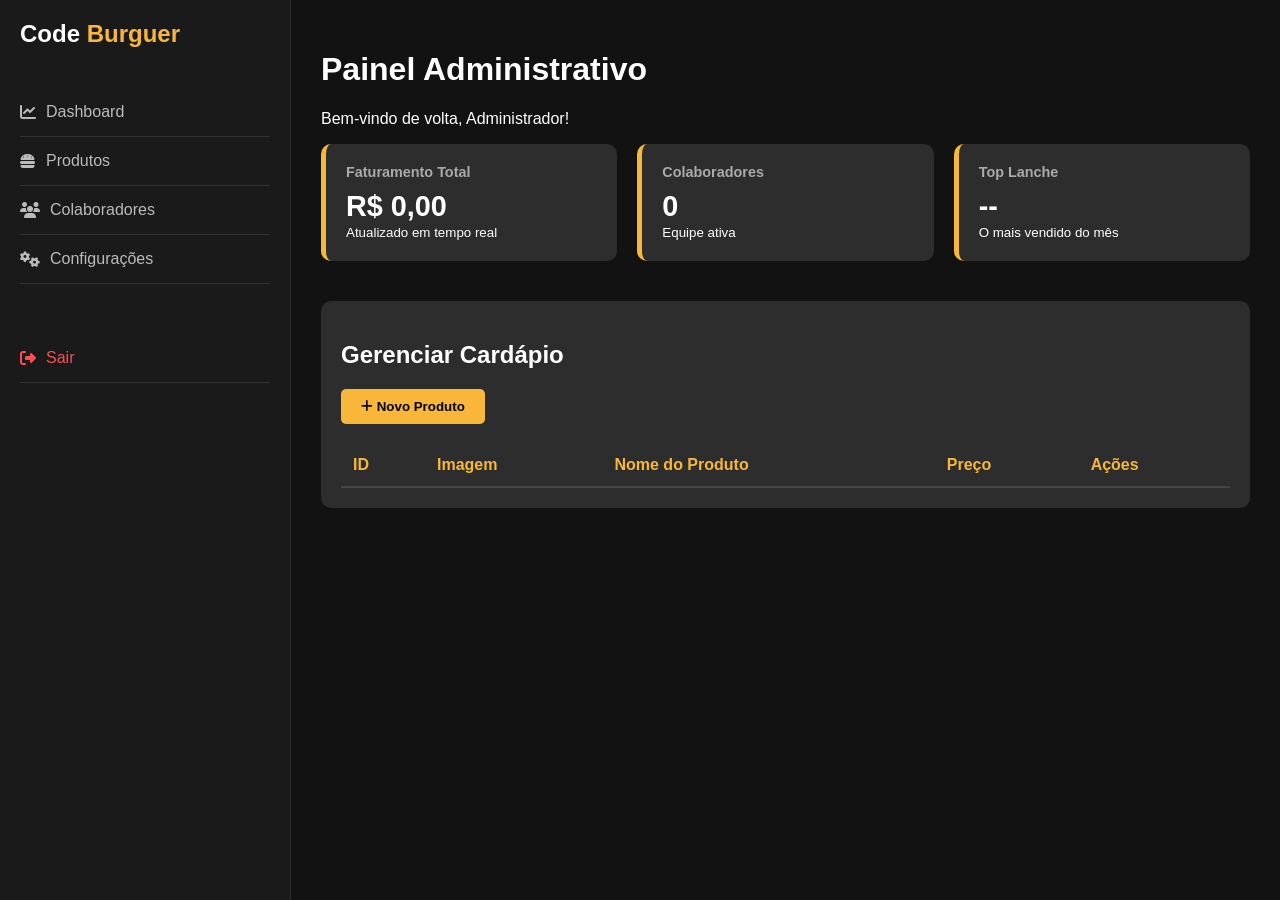
<file: frontend/pages/admin.html>
<!DOCTYPE html>
<html lang="pt-br">

<head>
    <meta charset="UTF-8">
    <meta name="viewport" content="width=device-width, initial-scale=1.0">
    <title>Admin - Code Burguer</title>
    <link rel="stylesheet" href="../css/admin.css">
    <link rel="shortcut icon" href="../logoicone/logo_codeburger.png" type="image/x-icon">
    <link rel="stylesheet" href="https://cdnjs.cloudflare.com/ajax/libs/font-awesome/6.5.2/css/all.min.css">
</head>

<body>

    <div class="admin-container">
        <nav class="sidebar">
            <div class="logo">
                Code <span>Burguer</span>
            </div>
            <ul>
                <li><a href="#" class="active"><i class="fa-solid fa-chart-line"></i> Dashboard</a></li>
                <li><a href="#"><i class="fa-solid fa-hamburger"></i> Produtos</a></li>
                <li><a href="#"><i class="fa-solid fa-users"></i> Colaboradores</a></li>
                <li><a href="#"><i class="fa-solid fa-gears"></i> Configurações</a></li>
                <li><a href="../index.html" style="margin-top: 50px; color: #ff4d4d;">
                        <i class="fa-solid fa-right-from-bracket"></i> Sair
                    </a></li>
            </ul>
        </nav>

        <main class="content">
            <header>
                <h1>Painel Administrativo</h1>
                <p>Bem-vindo de volta, Administrador!</p>
            </header>

            <section class="cards-resumo">
                <div class="card">
                    <h3>Faturamento Total</h3>
                    <p>R$ 0,00</p>
                    <small>Atualizado em tempo real</small>
                </div>
                <div class="card">
                    <h3>Colaboradores</h3>
                    <p>0</p>
                    <small>Equipe ativa</small>
                </div>
                <div class="card">
                    <h3>Top Lanche</h3>
                    <p>--</p>
                    <small>O mais vendido do mês</small>
                </div>
            </section>

            <section class="tabela-produtos">
                <div class="table-header">
                    <h2>Gerenciar Cardápio</h2>
                    <button class="btn-add" onclick="abrirModal()">
                        <i class="fa-solid fa-plus"></i> Novo Produto
                    </button>
                </div>

                <table>
                    <thead>
                        <tr>
                            <th>ID</th>
                            <th>Imagem</th>
                            <th>Nome do Produto</th>
                            <th>Preço</th>
                            <th>Ações</th>
                        </tr>
                    </thead>

                    <tbody id="lista-produtos"></tbody>
                </table>
            </section>
        </main>
    </div>


    <div id="modalLanche" class="modal">
        <div class="modal-content">
            <span class="close" onclick="fecharModal()">&times;</span>
            <h2 id="modalTitle">Novo Lanche</h2>
            <hr>
            <form id="formLanche">
                <input type="hidden" id="lancheId">

                <div class="input-group">
                    <label>Nome do Lanche</label>
                    <input type="text" id="lancheNome" required placeholder="Ex: Bacon Burguer">
                </div>

                <div class="input-group">
                    <label>Descrição</label>
                    <textarea id="lancheDescricao" required placeholder="Ingredientes e detalhes..."></textarea>
                </div>

                <div class="input-row">
                    <div class="input-group">
                        <label>Preço (R$)</label>
                        <input type="number" step="0.01" id="lanchePreco" required placeholder="29.90">
                    </div>
                    <div class="input-group">
                        <label>Categoria</label>
                        <select id="lancheCategoria">
                            <option value="1">Burgers</option>
                            <option value="2">Pizza</option>
                            <option value="3">Vegetariano</option>
                            <option value="4">Kids</option>
                        </select>
                    </div>
                </div>

                <div class="input-group">
                    <label>Imagem do Lannche</label>
                    <input type="file" id="lancheImagem" accept="image/*">
                </div>

                <button type="submit" class="btn-save-modal">Salvar Alterações</button>
            </form>
        </div>
    </div>


    <script src="../js/admin.js"></script>
</body>

</html>
</file>
<file: frontend/css/admin.css>
:root {
    --primary: #f8b739; /* Amarelo Code Burguer */
    --dark: #1a1a1a;
    --grey: #2d2d2d;
    --text: #ffffff;
}

body {
    margin: 0;
    font-family: 'Segoe UI', Tahoma, Geneva, Verdana, sans-serif;
    background-color: #121212;
    color: var(--text);
}

.admin-container {
    display: flex;
    min-height: 100vh;
}

/* Sidebar */
.sidebar {
    width: 250px;
    background-color: var(--dark);
    padding: 20px;
    border-right: 1px solid var(--grey);
}

.logo {
    font-size: 1.5rem;
    font-weight: bold;
    margin-bottom: 40px;
}

.logo span { color: var(--primary); }

.sidebar ul {
    list-style: none;
    padding: 0;
}

.sidebar ul li {
    padding: 15px 0;
    border-bottom: 1px solid #333;
}

.sidebar ul li a {
    color: #bbb;
    text-decoration: none;
    display: flex;
    align-items: center;
    gap: 10px;
    transition: 0.3s;
}

.sidebar ul li a:hover { color: var(--primary); }

/* Conteúdo */
.content {
    flex: 1;
    padding: 30px;
}

.cards-resumo {
    display: grid;
    grid-template-columns: repeat(auto-fit, minmax(200px, 1fr));
    gap: 20px;
    margin-bottom: 40px;
}

.card {
    background: var(--grey);
    padding: 20px;
    border-radius: 10px;
    border-left: 5px solid var(--primary);
}

.card h3 { margin: 0; font-size: 0.9rem; color: #aaa; }
.card p { font-size: 1.8rem; margin: 10px 0 0 0; font-weight: bold; }

/* Tabela */
.tabela-produtos {
    background: var(--grey);
    padding: 20px;
    border-radius: 10px;
}

table {
    width: 100%;
    border-collapse: collapse;
    margin-top: 20px;
}

th { text-align: left; color: var(--primary); padding: 12px; border-bottom: 2px solid #444; }
td { padding: 12px; border-bottom: 1px solid #444; }

.btn-add {
    background: var(--primary);
    border: none;
    padding: 10px 20px;
    border-radius: 5px;
    cursor: pointer;
    font-weight: bold;
}

.btn-edit, .btn-delete {
    border: none;
    padding: 8px 12px;
    border-radius: 4px;
    cursor: pointer;
    margin-right: 5px;
    transition: 0.3s;
}

.btn-edit { background-color: #4a90e2; color: white; }
.btn-delete { background-color: #ff4d4d; color: white; }

.btn-edit:hover { background-color: #357abd; }
.btn-delete:hover { background-color: #cc0000; }

table img {
    border-radius: 5px;
    object-fit: cover;
}



/* Modal Estilos */
.modal {
    display: none; 
    position: fixed;
    z-index: 1000;
    left: 0;
    top: 0;
    width: 100%;
    height: 100%;
    background-color: rgba(0, 0, 0, 0.85);
    backdrop-filter: blur(5px);
}

.modal-content {
    background-color: var(--grey);
    margin: 5% auto;
    padding: 30px;
    border-radius: 12px;
    width: 90%;
    max-width: 500px;
    box-shadow: 0 10px 30px rgba(0,0,0,0.5);
    border: 1px solid #444;
}

.close {
    float: right;
    font-size: 28px;
    font-weight: bold;
    cursor: pointer;
    color: #888;
}

.close:hover { color: var(--primary); }

.input-group { margin-bottom: 15px; }
.input-row { display: grid; grid-template-columns: 1fr 1fr; gap: 15px; }

label { display: block; margin-bottom: 5px; font-size: 0.9rem; color: #aaa; }

input, textarea, select {
    width: 100%;
    padding: 12px;
    background: #1a1a1a;
    border: 1px solid #444;
    border-radius: 6px;
    color: white;
    font-size: 1rem;
}

textarea { height: 80px; resize: none; }

.btn-save-modal {
    width: 100%;
    background: var(--primary);
    color: var(--dark);
    border: none;
    padding: 15px;
    border-radius: 6px;
    font-weight: bold;
    font-size: 1rem;
    cursor: pointer;
    margin-top: 10px;
    transition: 0.3s;
}

.btn-save-modal:hover { filter: brightness(1.1); }


input[type="file"] {
    padding: 8px;
    cursor: pointer;
}

input[type="file"]::file-selector-button {
    background-color: var(--grey);
    color: white;
    border: 1px solid #444;
    padding: 5px 10px;
    border-radius: 4px;
    cursor: pointer;
    margin-right: 10px;
    transition: 0.3s;
}

input[type="file"]::file-selector-button:hover {
    background-color: var(--primary);
    color: var(--dark);
}


@media (max-width: 820px) {
    .admin-container {
        flex-direction: column;
        overflow-x: hidden;
    }

    .sidebar {
        width: 100% !important;
        border-right: none !important;
        border-bottom: 1px solid var(--grey);
        padding: 15px 10px !important;
        background-color: var(--dark);
    }

    .logo {
        text-align: center;
        margin-bottom: 15px;
        font-size: 1.4rem;
    }

    /* 📱 BARRA DE ABAS: Otimizada para scroll por toque e mouse */
    .sidebar ul {
        display: flex !important;
        flex-direction: row !important;
        justify-content: flex-start !important;
        gap: 15px;
        
        /* Ativa a rolagem em qualquer dispositivo */
        overflow-x: auto !important; 
        -webkit-overflow-scrolling: touch; /* Deixa o deslizar do dedo super liso no iOS/Android */
        
        padding: 5px 15px 12px 5px !important;
    }

    /* Customização discreta da barra de rolagem apenas para o PC em modo janela */
    .sidebar ul::-webkit-scrollbar {
        height: 4px; /* Uma barrinha bem fininha só para o PC saber que rola */
    }
    .sidebar ul::-webkit-scrollbar-thumb {
        background: #444;
        border-radius: 10px;
    }

    .sidebar ul li {
        padding: 0 !important;
        border-bottom: none !important; 
        white-space: nowrap;
    }

    .sidebar ul li a {
        font-size: 0.9rem;
        padding: 10px 16px;
        background: #222;
        border-radius: 8px;
        display: flex;
        align-items: center;
    }

    .sidebar ul li a.active {
        background: var(--primary);
        color: var(--dark);
        font-weight: bold;
    }

    .sidebar ul li a[style*="margin-top"] {
        margin-top: 0 !important;
        background: rgba(255, 77, 77, 0.15);
    }

    .content {
        padding: 20px 12px !important; /* Ganha precioso espaço nas bordas do visor */
        width: 100% !important;
    }

    .content header {
        text-align: center;
        margin-bottom: 25px;
    }

    .content header h1 {
        font-size: 1.8rem;
    }

    .cards-resumo {
        display: flex !important;
        flex-direction: column !important;
        gap: 15px;
        margin-bottom: 30px;
    }

    .card {
        width: 100% !important;
        padding: 18px 20px !important;
    }

    .card p {
        font-size: 1.6rem;
    }

    .table-header {
        display: flex;
        flex-direction: column;
        gap: 15px;
        text-align: center;
        align-items: center;
    }

    .table-header .btn-add {
        width: 100%;
        padding: 12px;
    }

    /* 🛡️ CORREÇÃO DA TABELA: Garante que os botões Editar/Excluir caibam lado a lado */
    .tabela-produtos {
        padding: 8px;
        overflow-x: auto !important; 
        background: var(--grey);
        border-radius: 10px;
        width: 100%;
    }

    table {
        min-width: 620px; /* Aumentado ligeiramente para o botão Excluir não sumir */
        width: 100%;
    }

    th, td {
        padding: 12px 8px !important;
        font-size: 0.85rem;
    }

    /* Impede os botões de ação de quebrarem linha ou ficarem esmagados */
    td:last-child {
        white-space: nowrap;
        min-width: 110px;
    }

    .modal-content {
        width: 95%;
        margin: 15% auto;
        padding: 20px;
    }

    .input-row {
        grid-template-columns: 1fr;
        gap: 0;
    }
}
</file>
